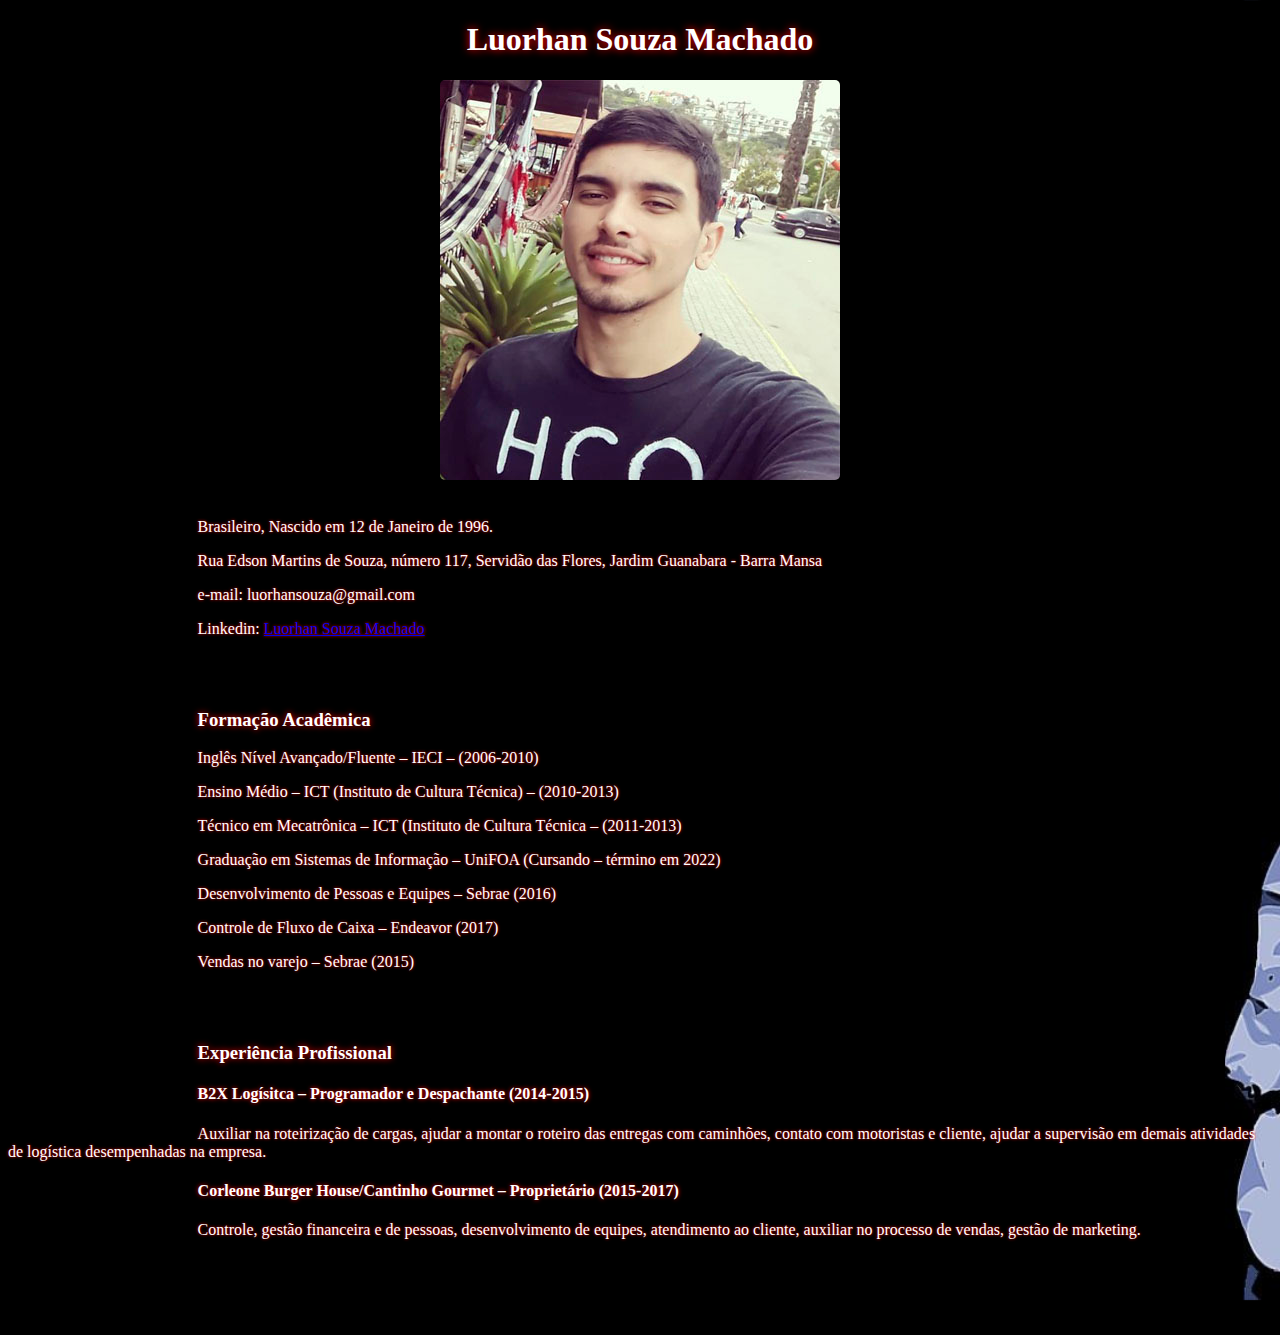
<file: index.html>
<!DOCTYPE html>

<html>

<head>
    <meta charset="UTF-8">
    <title>Currículo Luorhan</title>
    <link rel="stylesheet" type="text/css"  href="css.css"/>
<head>

<body>
    <h1><center>Luorhan Souza Machado</h1></center>
    <center><img src="luorhan1.jpg" alt="Foto do aluno"></center>
    <br>

    <p>Brasileiro, Nascido em 12 de Janeiro de 1996. </p>
    <p>   Rua Edson Martins de Souza, número 117, Servidão das Flores, Jardim Guanabara - Barra Mansa </p>
    <p>   e-mail: luorhansouza@gmail.com </p>
    <p>   Linkedin: <a href="https://www.linkedin.com/in/luorhan-machado-b2ab60b2/" target="blank">Luorhan Souza Machado </a></p>
    </p>

    <br><br>

    <h3>Formação Acadêmica</h3>
    <p>   Inglês Nível Avançado/Fluente – IECI – (2006-2010) </p>
    <p>   Ensino Médio – ICT (Instituto de Cultura Técnica) – (2010-2013) </p>
    <p>   Técnico em Mecatrônica – ICT (Instituto de Cultura Técnica – (2011-2013) </p>
    <p>   Graduação em Sistemas de Informação – UniFOA (Cursando – término em 2022) </p>
    <p>   Desenvolvimento de Pessoas e Equipes – Sebrae (2016) </p>
    <p>   Controle de Fluxo de Caixa – Endeavor (2017) </p>
    <p>   Vendas no varejo – Sebrae (2015) </p>

    <br><br>

    <h3>Experiência Profissional</h3>
    <h4>  B2X Logísitca – Programador e Despachante (2014-2015) </h4> 
    <p>   Auxiliar na roteirização de cargas, ajudar a montar o roteiro das entregas com caminhões, 
    contato com motoristas e cliente, ajudar a supervisão em demais atividades de logística desempenhadas na empresa. </p>
    <h4>  Corleone Burger House/Cantinho Gourmet – Proprietário (2015-2017) </h4>
    <p>   Controle, gestão financeira e de pessoas, desenvolvimento de equipes, atendimento ao cliente, auxiliar no processo de vendas, gestão de marketing. </p>

    <br><br><br><br>
          

</body>

</html>
</file>
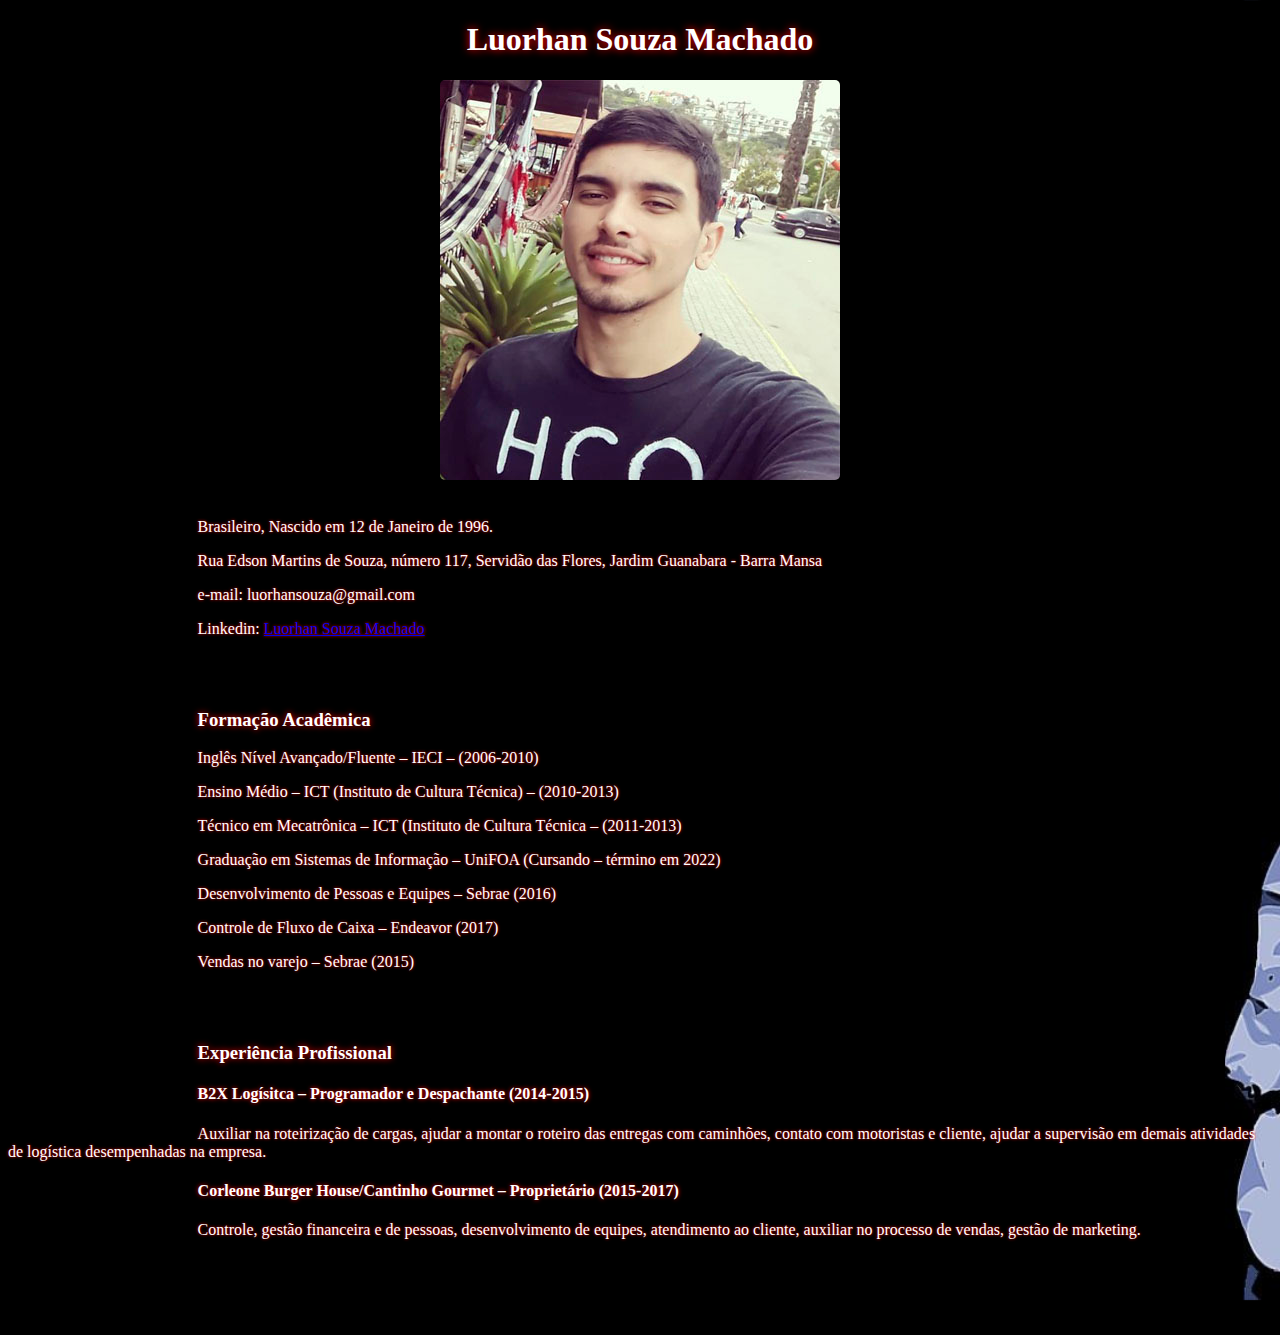
<file: curriculo luorhan.html>
<!DOCTYPE html>

<html>

<head>
    <meta charset="UTF-8">
    <title>Currículo Luorhan</title>
    <link rel="stylesheet" type="text/css"  href="css.css"/>
<head>

<body>
    <h1><center>Luorhan Souza Machado</h1></center>
    <center><img src="luorhan1.jpg" alt="Foto do aluno"></center>
    <br>

    <p>Brasileiro, Nascido em 12 de Janeiro de 1996. </p>
    <p>   Rua Edson Martins de Souza, número 117, Servidão das Flores, Jardim Guanabara - Barra Mansa </p>
    <p>   e-mail: luorhansouza@gmail.com </p>
    <p>   Linkedin: <a href="https://www.linkedin.com/in/luorhan-machado-b2ab60b2/" target="blank">Luorhan Souza Machado </a></p>
    </p>

    <br><br>

    <h3>Formação Acadêmica</h3>
    <p>   Inglês Nível Avançado/Fluente – IECI – (2006-2010) </p>
    <p>   Ensino Médio – ICT (Instituto de Cultura Técnica) – (2010-2013) </p>
    <p>   Técnico em Mecatrônica – ICT (Instituto de Cultura Técnica – (2011-2013) </p>
    <p>   Graduação em Sistemas de Informação – UniFOA (Cursando – término em 2022) </p>
    <p>   Desenvolvimento de Pessoas e Equipes – Sebrae (2016) </p>
    <p>   Controle de Fluxo de Caixa – Endeavor (2017) </p>
    <p>   Vendas no varejo – Sebrae (2015) </p>

    <br><br>

    <h3>Experiência Profissional</h3>
    <h4>  B2X Logísitca – Programador e Despachante (2014-2015) </h4> 
    <p>   Auxiliar na roteirização de cargas, ajudar a montar o roteiro das entregas com caminhões, 
    contato com motoristas e cliente, ajudar a supervisão em demais atividades de logística desempenhadas na empresa. </p>
    <h4>  Corleone Burger House/Cantinho Gourmet – Proprietário (2015-2017) </h4>
    <p>   Controle, gestão financeira e de pessoas, desenvolvimento de equipes, atendimento ao cliente, auxiliar no processo de vendas, gestão de marketing. </p>

    <br><br><br><br>
          

</body>

</html>
</file>
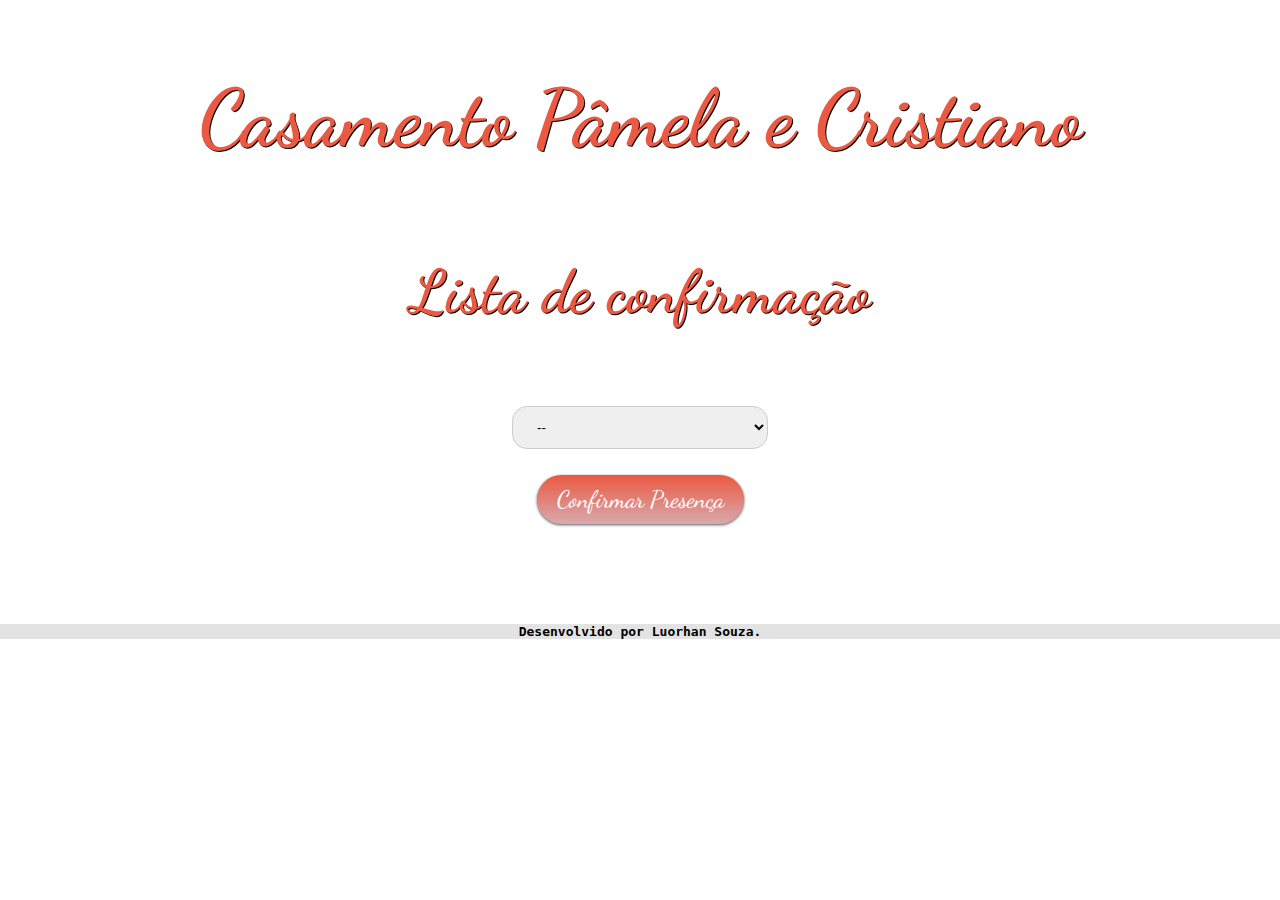
<file: form.html>
<!DOCTYPE html>

<html lang="pt-br">
    <head>
        <meta charset='utf-8'>
        <title>Lista de Confirmação</title>
        <link rel='stylesheet' type='text/css' href="style.css">
        <link rel='stylesheet' type='text/css' href="https://fonts.googleapis.com/css?family=Dancing+Script">
        <link href="https://fonts.googleapis.com/css?family=Maven+Pro" rel="stylesheet">
    </head>

    <body>
        <h1><div id="noivos">Casamento Pâmela e Cristiano</div></h1>
        <!--<center><iframe width="1019" height="573" src="https://www.youtube.com/embed/h_iLh_DT7QI?autoplay=1" frameborder="0" allow="accelerometer; autoplay; encrypted-media; gyroscope; picture-in-picture" allowfullscreen></iframe></center>-->
        <h2>Lista de confirmação</h2>
        <div id='containerSel'>
            <form method="GET" id="lista">
                <div id="insideList"></div>
                    <select name="nome" form="lista">
                        <option value=" "> -- </option>
                        <option value="Pedro Henrique Souza Loos">Pedro Henrique Souza Loos</option>
                        <option value="Luorhan Souza Machado">Luorhan Souza Machado</option>
                        <option value="Rogério Ribeiro Júnior">Rogério Ribeiro Júnior</option>
                        <option value="Ana Tereza de A. Vasques">Ana Tereza de A. Vasques</option>
                        <option value="Debora Kaynara Patricio da Silva">Debora Kaynara Patricio da Silva</option>
                        <option value="Glaucia Adriana Dantas Pereira">Glaucia Adriana Dantas Pereira</option>
                        <option value="Ivausck Maria L. da Costa">Ivausck Maria L. da Costa</option>
                        <option value="Luana Nascimento dos Santos">Luana Nascimento dos Santos</option>
                        <option value="Lucicleide Silva Freire Alves de Oliveira">Lucicleide Silva Freire Alves de Oliveira</option>
                        <option value="Luorhan Machado Souza">Luorhan Machado Souza</option>
                        <!--<option value=""></option>
                        <option value=""></option>
                        <option value=""></option>
                        <option value=""></option>
                        <option value=""></option>
                        <option value=""></option>
                        <option value=""></option>
                        <option value=""></option>
                        <option value=""></option>
                        <option value=""></option>-->
                    </select>
                </div>
            </form>
        </div>
        <br>
        <!--<div id="botaoEnvio">
            <button type="submit" form="lista">Confirmar</button>
        </div>-->
        <center><button type="submit" form="lista">Confirmar Presença</button></center>
    </body>

    <footer>
        Desenvolvido por Luorhan Souza.
    </footer>
</html>
</file>
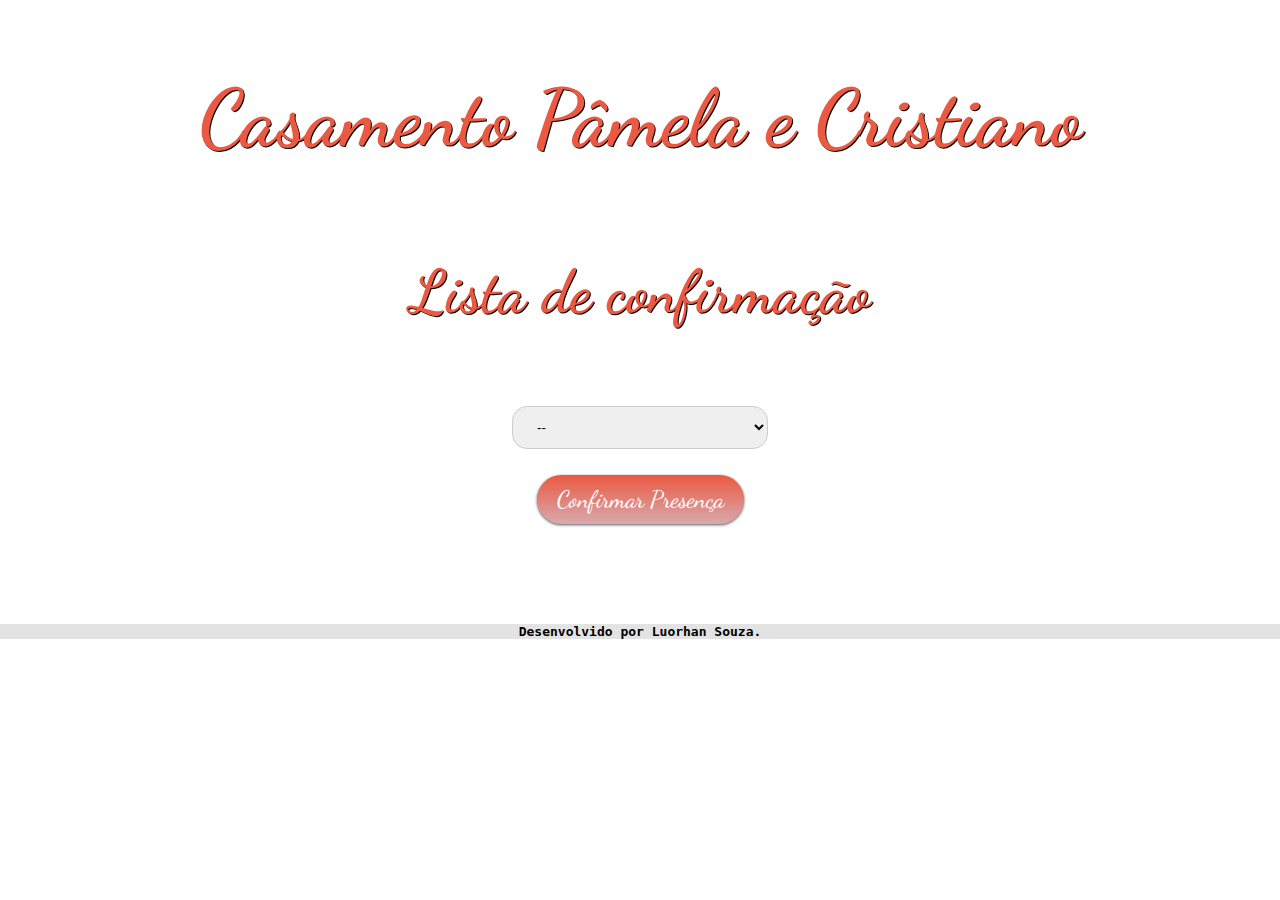
<file: formulario.html>
<!DOCTYPE html>

<html lang="pt-br">
    <head>
        <meta charset='utf-8'>
        <title>Lista de Confirmação</title>
        <link rel='stylesheet' type='text/css' href="style.css">
        <link rel='stylesheet' type='text/css' href="https://fonts.googleapis.com/css?family=Dancing+Script">
        <link href="https://fonts.googleapis.com/css?family=Maven+Pro" rel="stylesheet">
    </head>

    <body>
        <h1><div id="noivos">Casamento Pâmela e Cristiano</div></h1>
        <h2>Lista de confirmação</h2>
        <div id='containerSel'>
            <form method="GET" id="lista">
                <div id="insideList"></div>
                    <select name="nome" form="lista">
                        <option value=" "> -- </option>
                        <option value="Pedro Henrique Souza Loos">Pedro Henrique Souza Loos</option>
                        <option value="Luorhan Souza Machado">Luorhan Souza Machado</option>
                        <option value="Rogério Ribeiro Júnior">Rogério Ribeiro Júnior</option>
                        <option value="Ana Tereza de A. Vasques">Ana Tereza de A. Vasques</option>
                        <option value="Debora Kaynara Patricio da Silva">Debora Kaynara Patricio da Silva</option>
                        <option value="Glaucia Adriana Dantas Pereira">Glaucia Adriana Dantas Pereira</option>
                        <option value="Ivausck Maria L. da Costa">Ivausck Maria L. da Costa</option>
                        <option value="Luana Nascimento dos Santos">Luana Nascimento dos Santos</option>
                        <option value="Lucicleide Silva Freire Alves de Oliveira">Lucicleide Silva Freire Alves de Oliveira</option>
                        <option value="Luorhan Machado Souza">Luorhan Machado Souza</option>
                        <!--<option value=""></option>
                        <option value=""></option>
                        <option value=""></option>
                        <option value=""></option>
                        <option value=""></option>
                        <option value=""></option>
                        <option value=""></option>
                        <option value=""></option>
                        <option value=""></option>
                        <option value=""></option>-->
                    </select>
                </div>
            </form>
        </div>
        <br>
        <!--<div id="botaoEnvio">
            <button type="submit" form="lista">Confirmar</button>
        </div>-->
        <center><button type="submit" form="lista">Confirmar Presença</button></center>
    </body>

    <footer>
        Desenvolvido por Luorhan Souza.
    </footer>
</html>
</file>
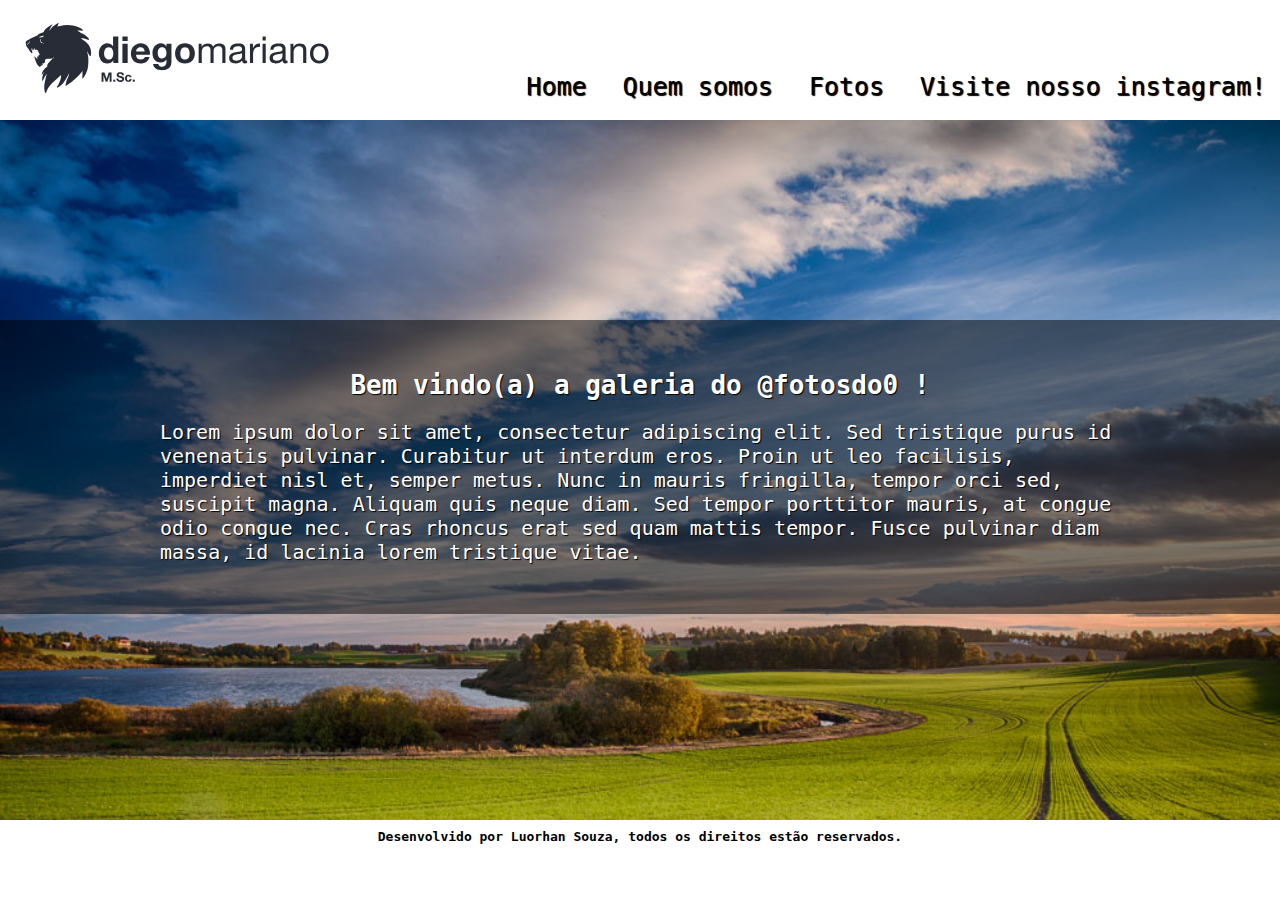
<file: home.html>
<!DOCTYPE html>

<html>
    <head>
        <meta charset='utf-8'>
        <title>Treinando com CSS</title>
        <link rel="stylesheet" type='text/css' href="cascata.css">
    </head>
    <body>
        <header>
            <div class="imagem">
                <img src="logo.svg">
            </div>
            <div id="menu">
                <a href="home.html">Home</a>
                <a href="form.html">Quem somos</a>
                <a href="fotos.html">Fotos</a>
                <a href="https://www.instagram.com/fotosdo0/" target="_blank">Visite nosso instagram!</a>
            </div>
           
        </header>
        
        <div id="divPrincipal">
            <div id="efeito">
                <div class="container">                    
                    <h1>Bem vindo(a) a galeria do @fotosdo0 !</h1>
                    <p>
                        Lorem ipsum dolor sit amet, consectetur adipiscing elit. Sed tristique purus id venenatis pulvinar. Curabitur ut interdum eros. Proin ut leo facilisis, imperdiet nisl et, semper metus. Nunc in mauris fringilla, tempor orci sed, suscipit magna. Aliquam quis neque diam. Sed tempor porttitor mauris, at congue odio congue nec. Cras rhoncus erat sed quam mattis tempor. Fusce pulvinar diam massa, id lacinia lorem tristique vitae.
                    </p>
                </div>
            </div>
        </div>
        <!--<div id="divSecundaria"></div>-->
    
        

        <footer>Desenvolvido por Luorhan Souza, todos os direitos estão reservados.</footer>
    </body>
</html>
</file>
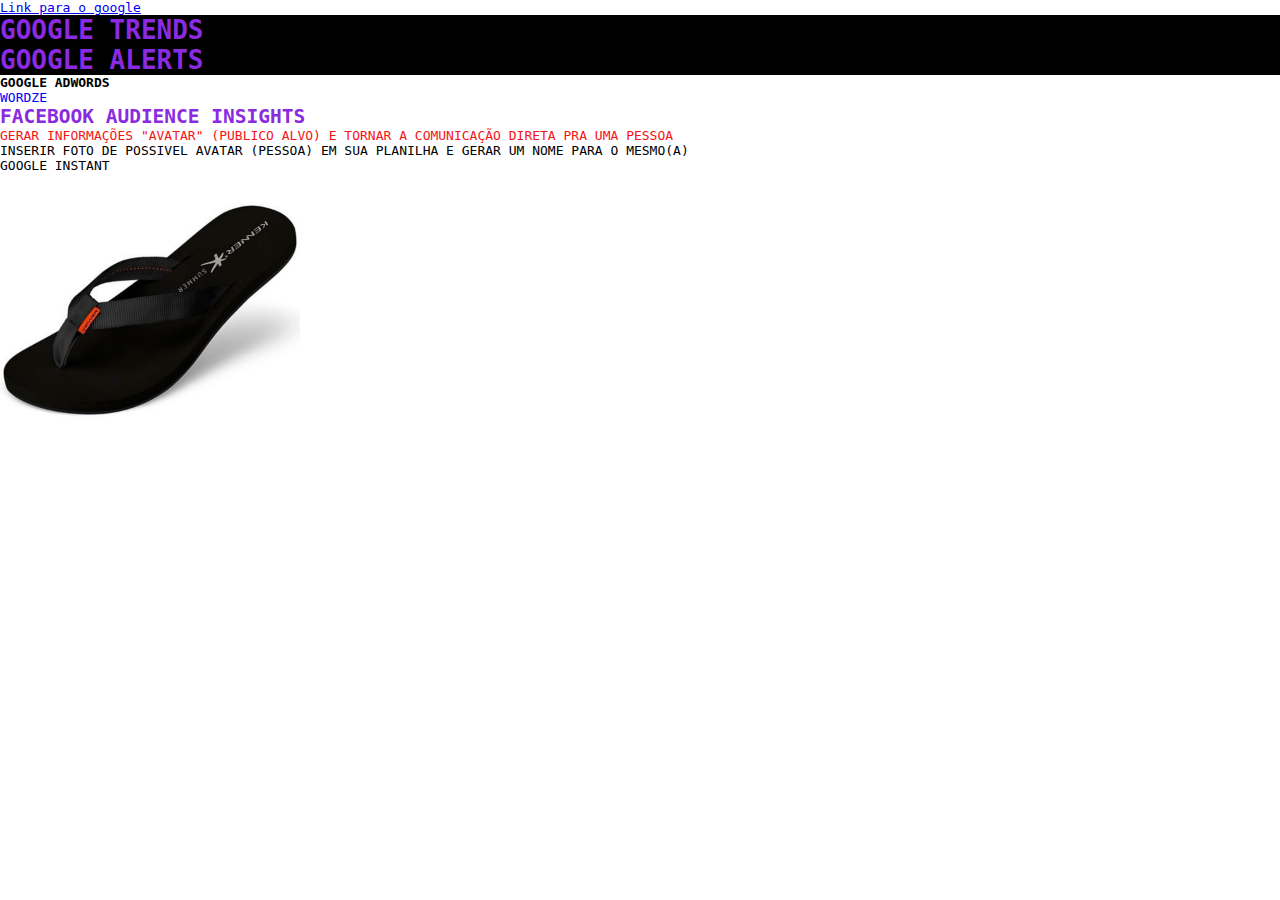
<file: html-exercicio.html>
<!DOCTYPE html>

<html lang='pt-br'>
    <head>
        <meta charset='utf-8'>
        <link rel='stylesheet' href='main.css'>
        <title>Exercício HTML</title>

        <style>
            h2{color:blueviolet}
        </style>
    </head>

    <body>
            <a href='https://www.google.com/' target='_blank'>Link para o google</a>
            <h1>GOOGLE TRENDS</h1>
            <h1>GOOGLE ALERTS</h1>
            <strong>GOOGLE ADWORDS</strong>
            <p class="alternativo">WORDZE</p>
            <h2>FACEBOOK AUDIENCE INSIGHTS</h2>
            <p class="alternativos">GERAR INFORMAÇÕES "AVATAR" (PUBLICO ALVO) E TORNAR A COMUNICAÇÃO DIRETA PRA UMA PESSOA</p>
            <p>INSERIR FOTO DE POSSIVEL AVATAR (PESSOA) EM SUA PLANILHA E GERAR UM NOME PARA O MESMO(A)</p>
            <p>GOOGLE INSTANT</p>
            <img src='chinelo.jpg' width="300" height="300" alt="Chinelo Kenner">
        <!-- Comentário -->
    </body>
</html>
</file>
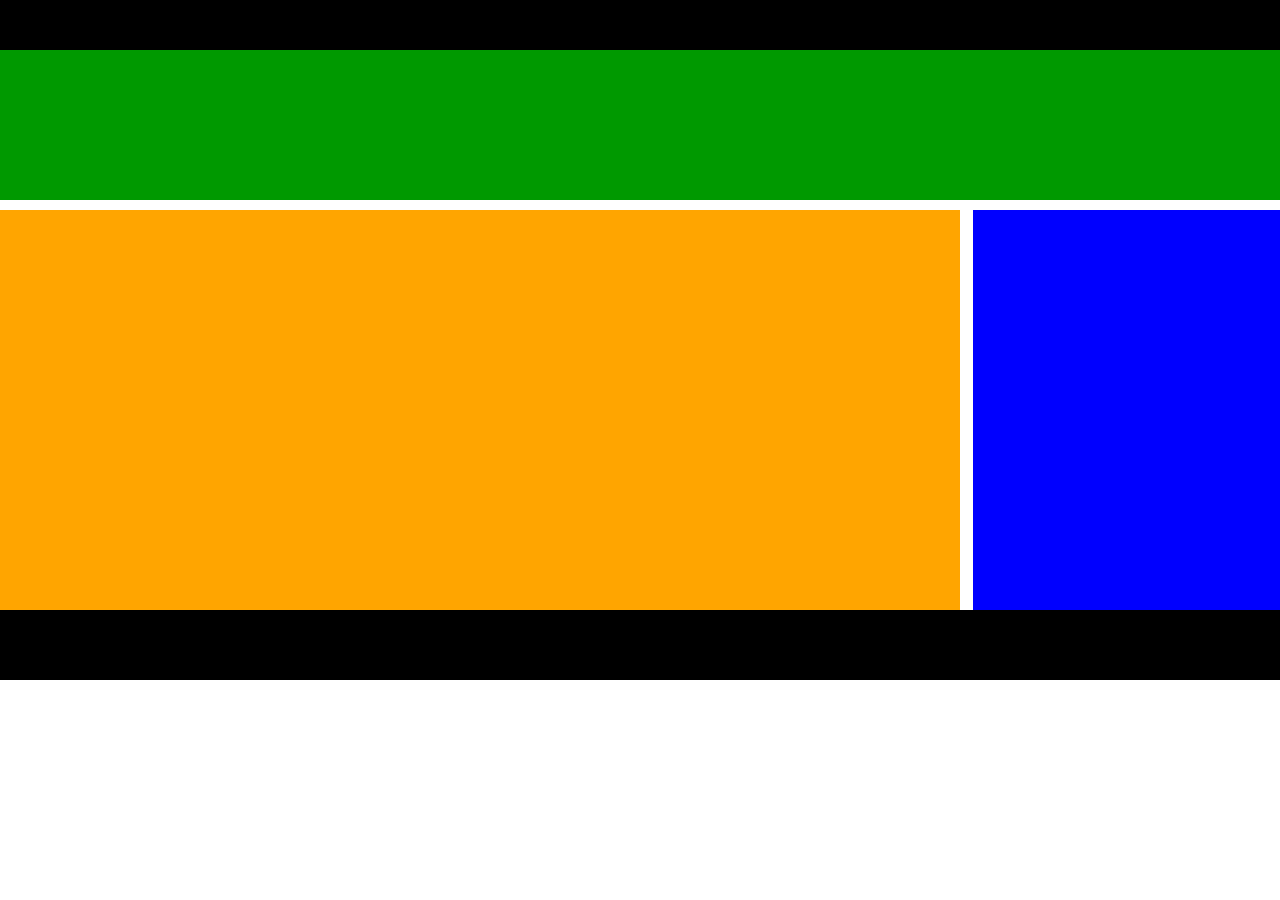
<file: teste.html>
<!DOCTYPE html>

<html lang="pt-br">
    <head>
        <meta charset='utf-8'>
        <title>Teste de HTML</title>
        <link rel="stylesheet" href="estilo.css">
    </head>
    <body>
        <div id="container1">
            <header>
                <nav id="menu"></nav>
            </header>
        </div>
        <div id="container2">
            <div id="box1">
                <article></article>
            </div>
            <div id="box2">
                <aside>
                    <section></section>
                </aside>
            </div>
        </div>

        <footer>
            fala comigo
        </footer>
    </body>
</html>
</file>
<file: css.css>
body {
    background-size: 1920px 1300px;
    background-image: url(storm.jpg);
    background-attachment: scroll;
    font-family: "lucida sans unicode";
    color:white;
}

img {
    border-radius: 5px;
}

p {
    text-indent:15%;
    text-shadow: 0 0 3px #FF0000;
}

h1 {
    text-shadow: 0px 0px 8px #ff0000;
}

h3 {
    text-indent:15%;
    text-shadow: 0px 0px 6px #ff0000;
}

h4 {
    text-indent:15%;
    text-shadow: 0px 0px 4px #ff0000;
}
</file>
<file: style.css>
* {
    margin: 0;
    padding: 0;
}

body {
    font-family: 'Arial';
    background-image: url("https://imgnooz.com/sites/default/files/wallpaper/nature/60916/beautiful-wedding-bouquet-wallpapers-60916-4598866.jpg");
    background-attachment: fixed;
    background-repeat: no-repeat;
    background-size: 100%;
}

#containerSel {
    padding: 50px 0 0 0;
    text-align: center;
}



h1 {
    text-align: center;
    text-shadow: 1px 1px #000000;
    padding: 70px;
    color: #ea5941;
    font-family: 'Dancing Script';
    font-size: 80px;
}

h2 {
    text-align: center;
    text-shadow: 1px 1px #000000;
    padding: 20px;
    color: #ea5941;
    font-family: 'Dancing Script';
    font-size: 60px;
}

button {
    background: #ea5941;
    background-image: -webkit-linear-gradient(top, #ea5941, #d8a9ad);
    background-image: -moz-linear-gradient(top, #ea5941, #d8a9ad);
    background-image: -ms-linear-gradient(top, #ea5941, #d8a9ad);
    background-image: -o-linear-gradient(top, #ea5941, #d8a9ad);
    background-image: linear-gradient(to bottom, #ea5941, #d8a9ad);
    -webkit-border-radius: 28;
    -moz-border-radius: 28;
    border-radius: 28px;
    -webkit-box-shadow: 0px 1px 3px #575757;
    -moz-box-shadow: 0px 1px 3px #575757;
    box-shadow: 0px 1px 3px #575757;
    font-family: 'Dancing Script';
    color: #ffffff;
    font-size: 24px;
    padding: 10px 20px 10px 20px;
    text-decoration: none;
    border: none;
}
  
button:hover {
    background: #d8a9ad;
    background-image: -webkit-linear-gradient(top, #d8a9ad, #ea5941);
    background-image: -moz-linear-gradient(top, #d8a9ad, #ea5941);
    background-image: -ms-linear-gradient(top, #d8a9ad, #ea5941);
    background-image: -o-linear-gradient(top, #d8a9ad, #ea5941);
    background-image: linear-gradient(to bottom, #d8a9ad, #ea5941);
    text-decoration: none;
  }

#insideList {
    background-color: #000000;
    width: 100%;
}

select {
  width: 20%;
  padding: 12px 20px;
  margin: 8px 0;
  display: inline-block;
  border: 1px solid #ccc;
  border-radius: 15px;
  box-sizing: border-box;
}

footer {
    margin-top: 100px;
    background-color: rgba(218, 216, 216, 0.726);
    font-family: monospace;
    font-weight: bold;
    text-align: center;
}
</file>
<file: cascata.css>
* {
    margin: 0;
    padding: 0;
}

p{
    text-shadow: 1px 1px 1px black;
    color:#ffffff;
    font-size: 20px;
}

body{
    background-color: #ffffff;
    font-family:monospace;
}

header{
    background-color: #ffffff;
    height: 120px;
    padding:0px;
}

.imagem{
    width: 350px;
    margin: 0 auto;
    padding: 20px;
    float: left;
    background-color:white;
}

/*#divSecundaria{
    background-color: yellow;
    min-height: 200px;
    width: 40%;
    float: right;
}*/

#divPrincipal{
    background-image: url('wallp.jpg');
    background-size: 100%;
    /*background-color:orange;*/
    min-height: 500px;
    padding: 200px 0 0 0;
    clear: both;
}

.container{
    width: 960px;
    margin: 0 auto;
}

footer{
    clear: both;
    background-color:white;
    color:#000000;
    height: 25px;
    text-align: center;
    padding: 9px;
    font-weight: bold;
}

h1{
    text-shadow: 1px 1px 1px black;
    text-align: center;
    color: #ffffff;
    padding-bottom: 20px;
}

#efeito{
    background-color: rgba(0,0,0, 0.5);
    padding: 50px 0 50px 0;
}

#menu {
    padding-top: 72px;
    float: right;
}

#menu a{
    text-decoration: none;
    color: black;
    text-shadow: 1px 1px 1px black;
    font-size: 25px;
    padding: 14px;
}

#menu a:hover{
    background-color: rgb(255, 0, 0);
}
</file>
<file: main.css>
* {
    margin:0;
    padding: 0;
}
h1{
    color:blueviolet;
    background-color:black;
}

.alternativo{
    color:blue;
}

.alternativos{
    color:rgb(245, 20, 20);
}

body {
    font-family:monospace;
}
</file>
<file: estilo.css>
*{
    margin: 0;
    padding: 0;
}

header{
    height: 200px;
    background-color:#009900
}

#menu{
    position: sticky;
    height: 50px;
    background-color:#000000;
    float: bottom;
}

#container2{
    margin: 10px 0 30px 0;
}

#box1{
    background-color:orange;
    float: left;
    height: 400px;
    width: 75%;
}

#box2{
    background-color:blue;
    float:right;
    height: 400px;
    width: 24%;
}

footer{
    clear: both;
    height: 70px;
    background-color: #000000
}
</file>
